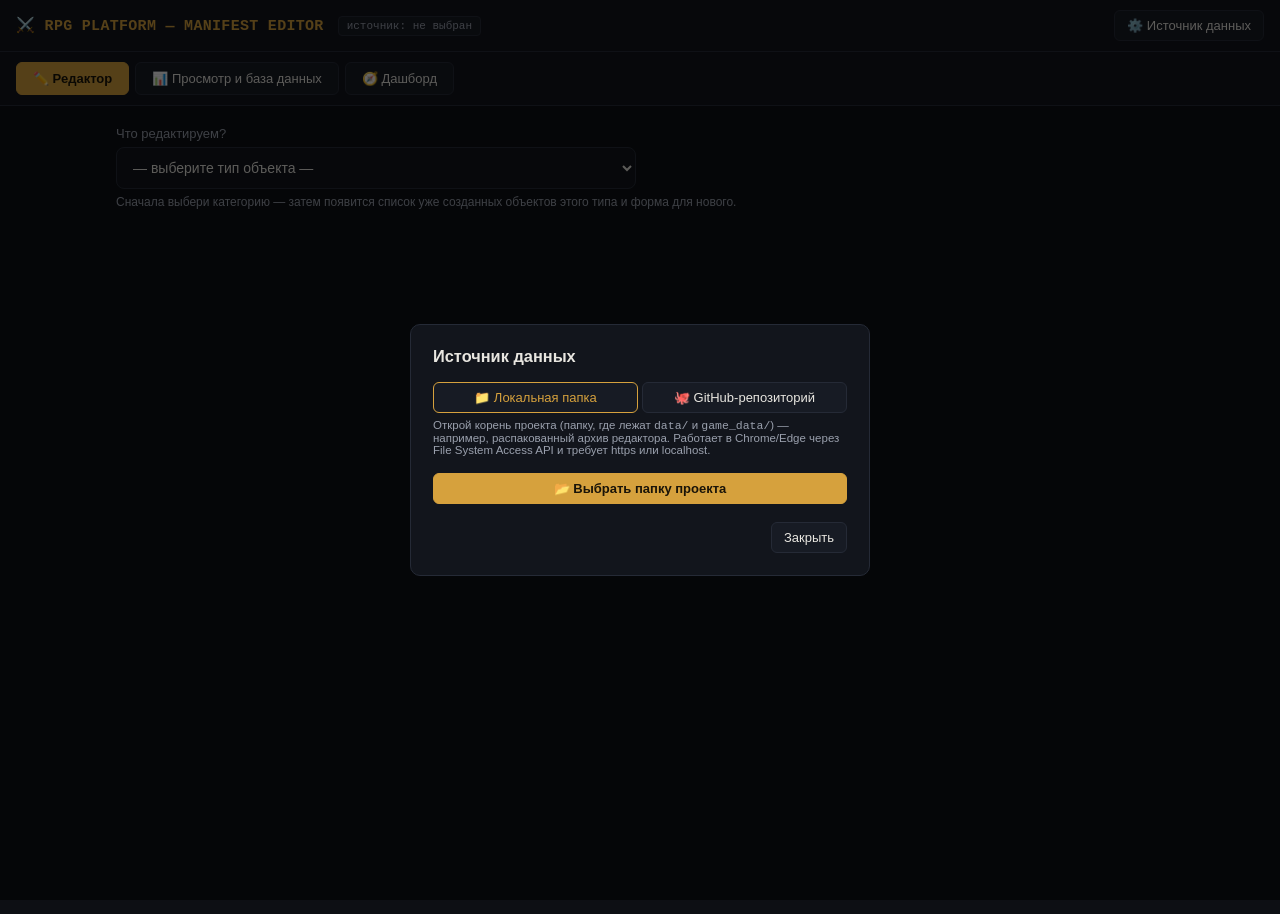
<file: index.html>
<!doctype html>
<html lang="ru">
<head>
<meta charset="utf-8">
<meta name="viewport" content="width=device-width, initial-scale=1">
<title>RPG Platform — Manifest Editor</title>
<link rel="stylesheet" href="css/editor.css">
</head>
<body>

<div id="fileWarning">
  ⚠️ Страница открыта напрямую из файла (file://). Локальный режим и запросы к GitHub API в таком контексте браузер обычно блокирует.
  Запусти локальный сервер (например <code>python -m http.server</code> в этой папке) или открой через GitHub Pages.
</div>

<header>
  <h1>⚔️ RPG PLATFORM — MANIFEST EDITOR</h1>
  <span class="src-badge" id="srcBadge">источник: не выбран</span>
  <span class="status-msg" id="globalStatus" style="margin-left:10px;min-height:auto;padding:0;"></span>
  <button id="settingsBtn">⚙️ Источник данных</button>
</header>

<div id="topNav">
  <button id="navEditorBtn" class="active">✏️ Редактор</button>
  <button id="navDatabaseBtn">📊 Просмотр и база данных</button>
  <button id="navDashboardBtn">🧭 Дашборд</button>
</div>

<div id="app-body">
  <div id="editorPage" class="page active">
    <div class="category-picker">
      <label>Что редактируем?</label>
      <select id="categorySelect">
        <option value="">— выберите тип объекта —</option>
      </select>
      <div class="hint">Сначала выбери категорию — затем появится список уже созданных объектов этого типа и форма для нового.</div>
    </div>
    <div id="categoryBody"></div>
  </div>

  <div id="databasePage" class="page"></div>
  <div id="dashboardPage" class="page"></div>
</div>

<div id="settingsModal" class="modal hidden">
  <div class="modal-box">
    <h3>Источник данных</h3>
    <div class="modal-tabs">
      <button id="tabLocalBtn" class="active">📁 Локальная папка</button>
      <button id="tabGithubBtn">🐙 GitHub-репозиторий</button>
    </div>

    <div id="tabLocal">
      <p class="hint">Открой корень проекта (папку, где лежат <code>data/</code> и <code>game_data/</code>) — например, распакованный архив редактора. Работает в Chrome/Edge через File System Access API и требует https или localhost.</p>
      <button id="pickFolderBtn" class="primary" style="width:100%;margin-top:6px;">📂 Выбрать папку проекта</button>
      <div class="hint" id="localStatus"></div>
    </div>

    <div id="tabGithub" style="display:none;">
      <label>Владелец / организация</label>
      <input id="ghOwner" type="text" placeholder="StarleyBy">
      <label>Репозиторий</label>
      <input id="ghRepo" type="text" placeholder="RPG-Platform">
      <label>Ветка</label>
      <input id="ghBranch" type="text" placeholder="main" value="main">
      <label>Токен доступа (нужен только для сохранения/удаления)</label>
      <input id="ghToken" type="password" placeholder="ghp_...">
      <p class="hint">Токен хранится только в localStorage твоего браузера и отправляется исключительно в api.github.com. Нужны права <code>repo</code> (или <code>contents:write</code> для fine-grained токена).</p>
      <button id="connectGithubBtn" class="primary" style="width:100%;margin-top:6px;">🔌 Подключиться</button>
      <div class="hint" id="githubStatus"></div>
    </div>

    <div class="modal-actions">
      <button id="closeSettingsBtn">Закрыть</button>
    </div>
  </div>
</div>

<!-- Порядок подключения важен: классические скрипты (не ES-модули) делят
     одно глобальное пространство имён, каждый следующий файл использует
     то, что объявили предыдущие. Требует http(s)/localhost, не file://
     (см. #fileWarning выше). -->
<script src="js/ru-dict.js"></script>
<script src="js/ru-dict-additions.js"></script>
<script src="js/utils.js"></script>
<script src="js/adapters.js"></script>
<script src="js/bootstrap.js"></script>
<script src="js/fields/basic-fields.js"></script>
<script src="js/fields/ability-list-field.js"></script>
<script src="js/fields/reference-fields.js"></script>
<script src="js/fields/dependent-fields.js"></script>
<script src="js/fields/level-track-field.js"></script>
<script src="js/fields/tier-scale-field.js"></script>
<script src="js/pages/database-page.js"></script>
<script src="js/pages/editor-page.js"></script>
<script src="js/pages/dashboard-page.js"></script>
<script src="js/settings.js"></script>
</body>
</html>
</file>
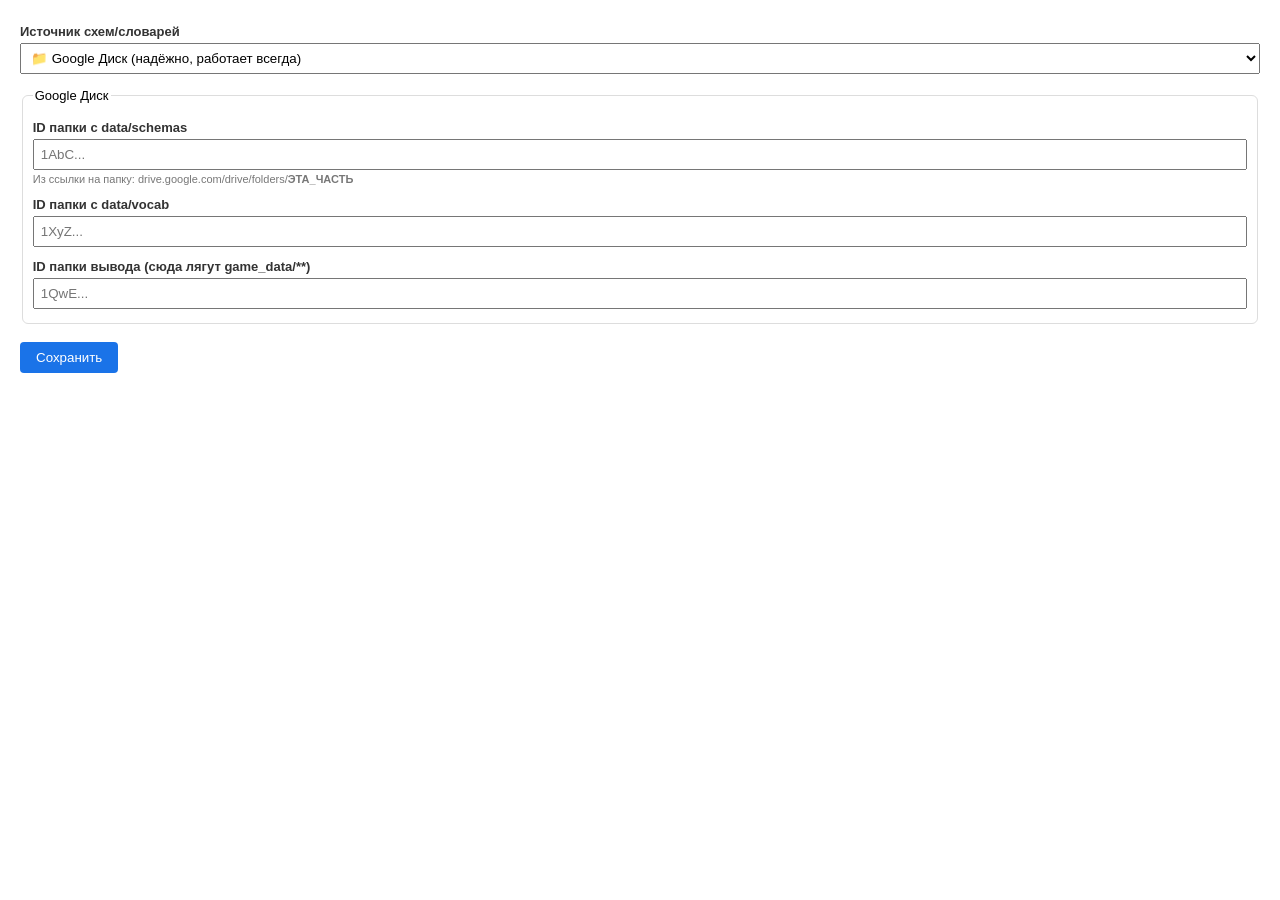
<file: tools/sheets-sync/SettingsDialog.html>
<!DOCTYPE html>
<html>
<head>
<base target="_top">
<style>
  body { font-family: Arial, sans-serif; font-size: 13px; padding: 4px 12px; }
  label { display:block; margin-top: 12px; font-weight: bold; color:#333; }
  input, select { width: 100%; padding: 6px; margin-top: 4px; box-sizing: border-box; }
  .hint { font-size: 11px; color: #777; margin-top: 3px; }
  .row { margin-bottom: 6px; }
  button { margin-top: 18px; padding: 8px 16px; background:#1a73e8; color:#fff; border:none; border-radius:4px; cursor:pointer; }
  button:hover { background:#1558b0; }
  #status { margin-top: 10px; font-size: 12px; color: green; }
  fieldset { margin-top: 14px; border: 1px solid #ddd; border-radius: 6px; }
</style>
</head>
<body>
  <div class="row">
    <label>Источник схем/словарей</label>
    <select id="sourceMode">
      <option value="drive">📁 Google Диск (надёжно, работает всегда)</option>
      <option value="github">🐙 GitHub (нужен публичный репозиторий)</option>
    </select>
  </div>

  <fieldset id="driveFields">
    <legend>Google Диск</legend>
    <div class="row">
      <label>ID папки с data/schemas</label>
      <input id="driveSchemaFolderId" placeholder="1AbC...">
      <div class="hint">Из ссылки на папку: drive.google.com/drive/folders/<b>ЭТА_ЧАСТЬ</b></div>
    </div>
    <div class="row">
      <label>ID папки с data/vocab</label>
      <input id="driveVocabFolderId" placeholder="1XyZ...">
    </div>
    <div class="row">
      <label>ID папки вывода (сюда лягут game_data/**)</label>
      <input id="driveOutputRootFolderId" placeholder="1QwE...">
    </div>
  </fieldset>

  <fieldset id="githubFields" style="display:none">
    <legend>GitHub</legend>
    <div class="row"><label>Владелец</label><input id="githubOwner" placeholder="StarleyBy"></div>
    <div class="row"><label>Репозиторий</label><input id="githubRepo" placeholder="RPG_Platform_Core"></div>
    <div class="row"><label>Ветка</label><input id="githubBranch" placeholder="main"></div>
    <div class="hint">Файлы вывода при этом режиме всё равно пишутся на Google Диск — укажи папку вывода выше.</div>
  </fieldset>

  <button onclick="save()">Сохранить</button>
  <div id="status"></div>

<script>
  function toggleFields() {
    var mode = document.getElementById('sourceMode').value;
    document.getElementById('driveFields').style.display = 'block';
    document.getElementById('githubFields').style.display = (mode === 'github') ? 'block' : 'none';
  }
  document.getElementById('sourceMode').addEventListener('change', toggleFields);

  google.script.run.withSuccessHandler(function(cfg) {
    document.getElementById('sourceMode').value = cfg.sourceMode;
    document.getElementById('driveSchemaFolderId').value = cfg.driveSchemaFolderId;
    document.getElementById('driveVocabFolderId').value = cfg.driveVocabFolderId;
    document.getElementById('driveOutputRootFolderId').value = cfg.driveOutputRootFolderId;
    document.getElementById('githubOwner').value = cfg.githubOwner;
    document.getElementById('githubRepo').value = cfg.githubRepo;
    document.getElementById('githubBranch').value = cfg.githubBranch;
    toggleFields();
  }).ui_getConfig();

  function save() {
    var cfg = {
      sourceMode: document.getElementById('sourceMode').value,
      driveSchemaFolderId: document.getElementById('driveSchemaFolderId').value.trim(),
      driveVocabFolderId: document.getElementById('driveVocabFolderId').value.trim(),
      driveOutputRootFolderId: document.getElementById('driveOutputRootFolderId').value.trim(),
      githubOwner: document.getElementById('githubOwner').value.trim(),
      githubRepo: document.getElementById('githubRepo').value.trim(),
      githubBranch: document.getElementById('githubBranch').value.trim() || 'main'
    };
    google.script.run.withSuccessHandler(function(msg) {
      document.getElementById('status').textContent = '✅ ' + msg;
    }).ui_saveConfig(cfg);
  }
</script>
</body>
</html>
</file>
<file: css/editor.css>
:root{
  --bg:#0d0f14;
  --panel:#12151c;
  --panel-2:#171b24;
  --border:#252a36;
  --text:#e8e6e0;
  --text-dim:#9aa0ad;
  --accent:#d6a13d;
  --accent-dim:#8a6a2a;
  --danger:#d6503d;
  --ok:#4ad68a;
  --mono: ui-monospace, "JetBrains Mono", "SFMono-Regular", Consolas, monospace;
  --sans: -apple-system, "Segoe UI", Inter, Roboto, sans-serif;
}
*{box-sizing:border-box}
html,body{height:100%}
body{ margin:0; background:var(--bg); color:var(--text); font-family:var(--sans); font-size:14px; }
#fileWarning{
  display:none; background:#4a2a1a; color:#ffcf9e; padding:8px 16px;
  font-family:var(--mono); font-size:12px; border-bottom:1px solid #6a3a20;
}
header{ display:flex; align-items:center; gap:14px; padding:10px 16px; background:var(--panel); border-bottom:1px solid var(--border); }
header h1{ font-size:15px; font-weight:700; margin:0; letter-spacing:.02em; font-family:var(--mono); color:var(--accent); }
header .src-badge{ font-family:var(--mono); font-size:11px; padding:3px 8px; border-radius:4px; background:var(--panel-2); border:1px solid var(--border); color:var(--text-dim); }
header button{ margin-left:auto }
button{
  background:var(--panel-2); color:var(--text); border:1px solid var(--border);
  border-radius:6px; padding:7px 12px; cursor:pointer; font-size:13px; font-family:var(--sans);
}
button:hover{ border-color:var(--accent); color:var(--accent); }
button.primary{ background:var(--accent); color:#1a1408; border-color:var(--accent); font-weight:600; }
button.primary:hover{ filter:brightness(1.1); color:#1a1408; }
button.danger{ border-color:var(--danger); color:var(--danger); background:transparent; }
button.danger:hover{ background:var(--danger); color:#fff; }
button:disabled{ opacity:.4; cursor:not-allowed; }

/* --- верхняя навигация из 2 страниц --- */
#topNav{ display:flex; gap:6px; padding:10px 16px; background:var(--panel); border-bottom:1px solid var(--border); }
#topNav button{ padding:8px 16px; font-size:13px; }
#topNav button.active{ background:var(--accent); color:#1a1408; border-color:var(--accent); font-weight:600; }

#app-body{ height:calc(100% - 46px - 46px); overflow-y:auto; }
#fileWarning.show ~ #app-body{ height:calc(100% - 46px - 46px - 34px); }
.page{ display:none; padding:20px 26px; max-width:1100px; margin:0 auto; }
.page.active{ display:block; }

/* --- редактор: выбор категории --- */
.category-picker{ margin-bottom:20px; }
.category-picker label{ display:block; font-size:13px; color:var(--text-dim); margin-bottom:6px; }
.category-picker select{
  width:100%; max-width:520px; background:var(--panel); border:1px solid var(--border); color:var(--text);
  padding:11px 12px; border-radius:8px; font-family:var(--sans); font-size:14px;
}
.category-picker .hint{ font-size:12px; color:var(--text-dim); margin-top:6px; }

/* --- database / search view --- */
#statsGrid{ display:flex; flex-wrap:wrap; gap:8px; margin-bottom:18px; }
.stat-chip{
  font-family:var(--mono); font-size:12px; padding:8px 12px; border-radius:6px;
  background:var(--panel); border:1px solid var(--border); cursor:pointer;
  display:flex; align-items:center; gap:8px;
}
.stat-chip:hover{ border-color:var(--accent); }
.stat-chip .n{ font-weight:700; font-size:14px; }
.search-row{ display:flex; gap:8px; margin-bottom:14px; flex-wrap:wrap; }
.search-row input[type=text], .search-row select{
  background:var(--panel); border:1px solid var(--border); color:var(--text);
  padding:8px 10px; border-radius:6px; font-family:var(--sans); font-size:13px;
}
.search-row input[type=text]{ flex:1; min-width:220px; }
table.data-table{ width:100%; border-collapse:collapse; font-size:13px; }
table.data-table th{
  text-align:left; font-family:var(--mono); font-size:11px; color:var(--text-dim);
  text-transform:uppercase; letter-spacing:.04em; padding:8px 10px;
  border-bottom:1px solid var(--border); cursor:pointer; user-select:none;
}
table.data-table td{ padding:8px 10px; border-bottom:1px solid var(--border); }
table.data-table tr:hover td{ background:var(--panel); cursor:pointer; }
.type-tag{ font-family:var(--mono); font-size:11px; padding:2px 7px; border-radius:4px; border:1px solid var(--border); }

/* --- category / list view --- */
.cat-header{ display:flex; align-items:center; gap:12px; margin-bottom:16px; }
.cat-header h2{ margin:0; font-size:20px; }
.cat-header .desc{ color:var(--text-dim); font-size:13px; margin:4px 0 0; }
.item-list{ display:flex; flex-direction:column; gap:1px; margin-bottom:20px; }
.item-row{
  display:flex; align-items:center; gap:10px; padding:9px 12px; background:var(--panel);
  border:1px solid var(--border); border-radius:6px; margin-bottom:6px; cursor:pointer;
}
.item-row:hover{ border-color:var(--accent); }
.item-row .iid{ font-family:var(--mono); font-size:12px; color:var(--text-dim); }
.item-row .del{ margin-left:auto; }

/* --- form --- */
.form-panel{
  background:var(--panel); border:1px solid var(--border); border-left:3px solid var(--dot);
  border-radius:8px; padding:16px 18px; margin-bottom:14px;
}
.form-grid{ display:grid; grid-template-columns:repeat(auto-fill, minmax(220px,1fr)); gap:12px 16px; }
.field-block label{ display:block; font-size:12px; color:var(--text-dim); margin-bottom:4px; }
.field-block input[type=text], .field-block input[type=number], .field-block textarea, .field-block select{
  width:100%; background:var(--panel-2); border:1px solid var(--border); color:var(--text);
  padding:7px 9px; border-radius:5px; font-family:var(--sans); font-size:13px;
}
.field-block textarea{ min-height:60px; resize:vertical; font-family:var(--mono); }
.field-block.range-field{ display:flex; gap:6px; align-items:center; }
.field-block.range-field input{ width:0; flex:1; }
.field-block input[type=color]{ width:44px; height:30px; padding:2px; background:var(--panel-2); border:1px solid var(--border); border-radius:5px; }
.field-block input[type=checkbox]{ width:16px; height:16px; }
.field-block input.conflict{ border-color:var(--danger) !important; }
.field-conflict-msg{ font-size:11.5px; color:var(--danger); margin-top:4px; min-height:14px; }
.field-conflict-msg.ok{ color:var(--ok); }
.section-toggle{ display:flex; align-items:center; gap:8px; padding:9px 4px; cursor:pointer; user-select:none; font-weight:600; font-size:13px; }
.section-toggle input{ width:16px; height:16px; }
.section-note{ font-size:11.5px; color:var(--text-dim); margin:-4px 0 10px; }
.ability-list{ display:flex; flex-direction:column; gap:6px; }
.ability-row{
  display:grid; grid-template-columns: 1.1fr 1.1fr .9fr .9fr .8fr .9fr .9fr 1fr auto;
  gap:6px; align-items:center; background:var(--panel-2); padding:6px; border-radius:5px;
}
.ability-row select, .ability-row input{ font-size:12px; padding:5px 6px; }
.ability-row .rm{ padding:5px 8px; }
.add-ability-btn{ align-self:flex-start; margin-top:4px; }
.form-actions{ display:flex; gap:10px; margin-top:6px; }
.status-msg{ font-family:var(--mono); font-size:12px; padding:8px 0; color:var(--ok); min-height:18px; }
.status-msg.err{ color:var(--danger); }

/* --- modal --- */
.modal{ position:fixed; inset:0; background:rgba(0,0,0,.6); display:flex; align-items:center; justify-content:center; z-index:50; }
.modal.hidden{ display:none; }
.modal-box{ background:var(--panel); border:1px solid var(--border); border-radius:10px; padding:22px; width:460px; max-width:92vw; }
.modal-box h3{ margin-top:0; }
.modal-box label{ display:block; font-size:12px; color:var(--text-dim); margin:12px 0 4px; }
.modal-box input, .modal-box select{
  width:100%; background:var(--panel-2); border:1px solid var(--border); color:var(--text);
  padding:8px 10px; border-radius:5px; font-family:var(--sans); font-size:13px;
}
.modal-tabs{ display:flex; gap:4px; margin-bottom:6px; }
.modal-tabs button{ flex:1; }
.modal-tabs button.active{ border-color:var(--accent); color:var(--accent); }
.modal-actions{ display:flex; gap:10px; margin-top:18px; justify-content:flex-end; }
.hint{ font-size:11.5px; color:var(--text-dim); margin-top:4px; }

/* --- multi-select (manifest_multiref / vocab_multiselect) --- */
.multiref-box{ border:1px solid var(--border); border-radius:6px; background:var(--panel-2); }
.multiref-filter{ width:100%; padding:6px 8px; border:none; border-bottom:1px solid var(--border);
  background:transparent; color:var(--text); font-size:12px; border-radius:6px 6px 0 0; }
.multiref-list{ max-height:180px; overflow-y:auto; padding:4px 2px; }
.multiref-item{ display:flex; align-items:center; gap:7px; padding:4px 8px; font-size:12.5px; }
.multiref-item:hover{ background:var(--panel); }
.multiref-item input{ width:14px; height:14px; flex-shrink:0; }
.multiref-item .mi-id{ color:var(--text-dim); font-family:var(--mono); font-size:11px; margin-left:auto; }
.multiref-group-label{ font-size:11px; text-transform:uppercase; letter-spacing:.04em; color:var(--text-dim);
  padding:6px 8px 2px; }
.multiref-empty{ padding:10px; font-size:12px; color:var(--text-dim); }
.multiref-refresh{ display:flex; justify-content:space-between; align-items:center; padding:4px 6px;
  border-top:1px solid var(--border); }
.multiref-refresh button{ padding:3px 8px; font-size:11px; }
.multiref-count{ font-size:11px; color:var(--text-dim); }

/* --- level_track field (профессии) --- */
.level-track{ display:flex; flex-direction:column; gap:8px; }
.level-row{ background:var(--panel-2); border:1px solid var(--border); border-radius:6px; padding:10px; }
.level-row-head{ display:flex; align-items:center; gap:10px; margin-bottom:8px; }
.level-row-head input[type=number]{ width:70px; }
.level-row-head .rm{ margin-left:auto; }
.level-row-grid{ display:grid; grid-template-columns:1fr 1fr; gap:10px; }
.level-row-grid label{ font-size:11px; color:var(--text-dim); display:block; margin-bottom:3px; }
.level-row-note{ margin-top:8px; }
.level-row-note input{ width:100%; }
.add-level-btn{ align-self:flex-start; }

/* --- dashboard page --- */
.dash-grid{ display:grid; grid-template-columns:repeat(auto-fill, minmax(260px,1fr)); gap:14px; margin-top:10px; }
.dash-card{ background:var(--panel); border:1px solid var(--border); border-left:3px solid var(--dot);
  border-radius:8px; padding:14px 16px; }
.dash-card h3{ margin:0 0 6px; font-size:15px; }
.dash-card .dash-count{ font-family:var(--mono); font-size:26px; font-weight:700; color:var(--accent); }
.dash-card .dash-sub{ font-size:12px; color:var(--text-dim); margin-top:4px; }
.dash-issues{ margin-top: 22px; }
.dash-issue-row{ display:flex; gap:10px; align-items:center; background:var(--panel); border:1px solid var(--danger);
  border-radius:6px; padding:8px 12px; margin-bottom:6px; font-size:12.5px; cursor:pointer; }
.dash-issue-row:hover{ border-color:#ff6b52; }
.dash-ok-banner{ background:var(--panel); border:1px solid var(--ok); border-radius:6px; padding:12px; color:var(--ok); font-size:13px; }

/* --- requirement rows (внутри level_track) --- */
.requirement-list{ display:flex; flex-direction:column; gap:6px; margin-top:6px; }
.requirement-row{ background:var(--panel); border:1px solid var(--border); border-radius:5px; padding:8px; }
.requirement-row-head{ display:flex; gap:8px; align-items:center; margin-bottom:6px; flex-wrap:wrap; }
.requirement-row-head select{ font-size:12px; padding:5px 6px; }
.requirement-row-head input[type=number]{ width:80px; font-size:12px; padding:5px 6px; }
.requirement-row-head .rm{ margin-left:auto; padding:4px 8px; font-size:11px; }
.requirement-row-note input{ width:100%; font-size:12px; }
.add-requirement-btn{ margin-top:4px; font-size:12px; padding:5px 10px; }
.level-row-requirements-label{ font-size:11px; color:var(--text-dim); margin-top:10px; margin-bottom:2px; display:block; }
.level-row-xp{ display:flex; align-items:center; gap:8px; margin-bottom:8px; }
.level-row-xp label{ font-size:11px; color:var(--text-dim); }
.level-row-xp input{ width:100px; }
</file>
